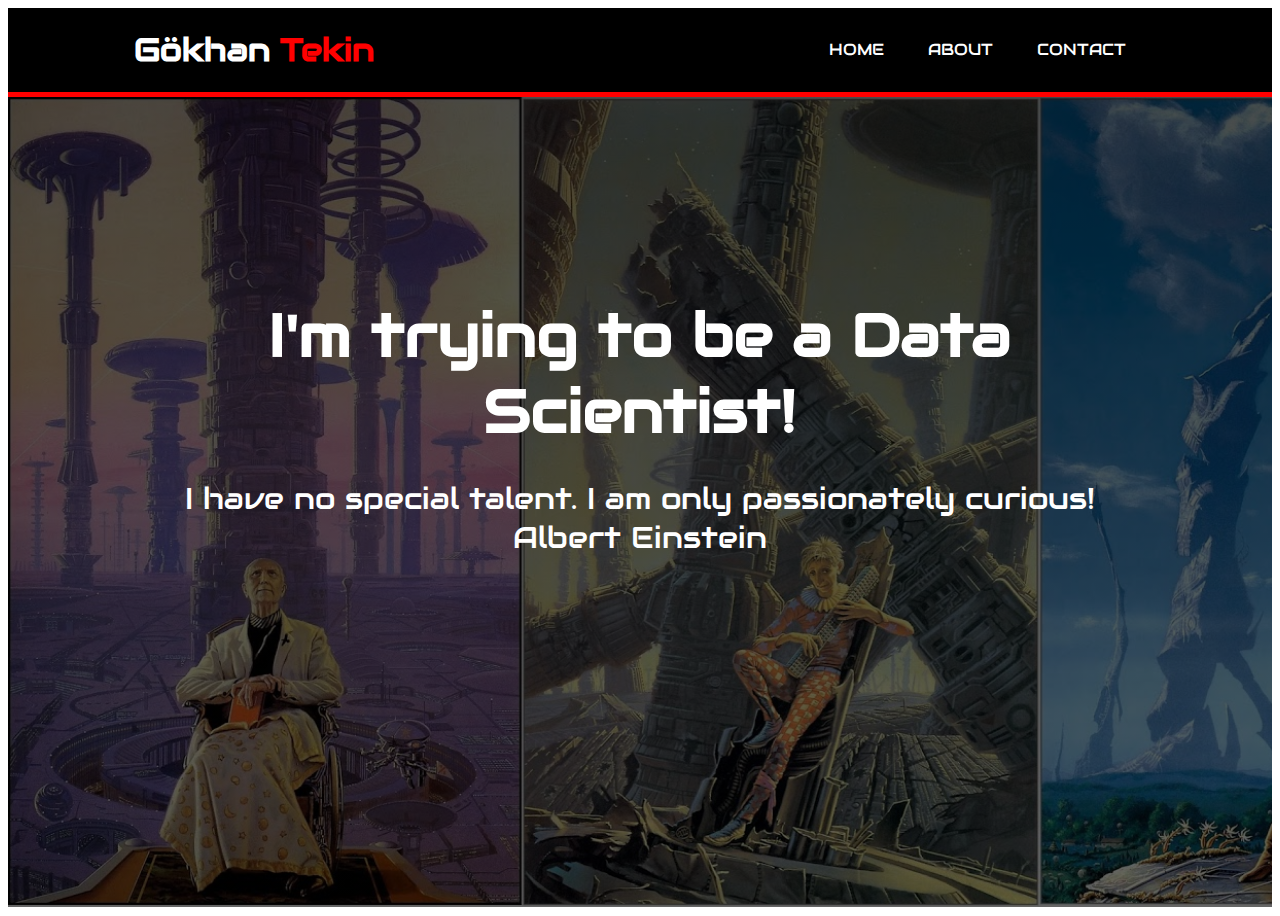
<file: index.html>
<!DOCTYPE html>
<html lang="en">

<head>
    <meta charset="UTF-8">
    <meta name="viewport" content="width=device-width, initial-scale=1.0">
    <title>Gökhan Tekin Portfolio Page</title>
    <link rel="stylesheet" href="style.css">
    <link rel="stylesheet" href="https://fonts.googleapis.com/css?family=Audiowide">
</head>

<body>
    <div id="header">
        <div class="container">
            <div id="branding">
                <h1>Gökhan <span id="spanColor">Tekin </span> </h1>
            </div>
            <div id="nav">
                <ul>
                    <li><a href="index.html" target="_blank">HOME</a></li>
                    <li><a href="about.html" target="_blank">ABOUT</a></li>
                    <li><a href="contact.html" target="_blank">CONTACT</a></li>
                </ul>
            </div>
        </div>
    </div>

    <div id="main">
        <div class="container">
            <h1>
                I'm trying to be a Data Scientist!
            </h1>
            <p>
                I have no special talent. I am only passionately curious! <br>Albert Einstein
            </p>

        </div>
    </div>
</body>

</html>
</file>
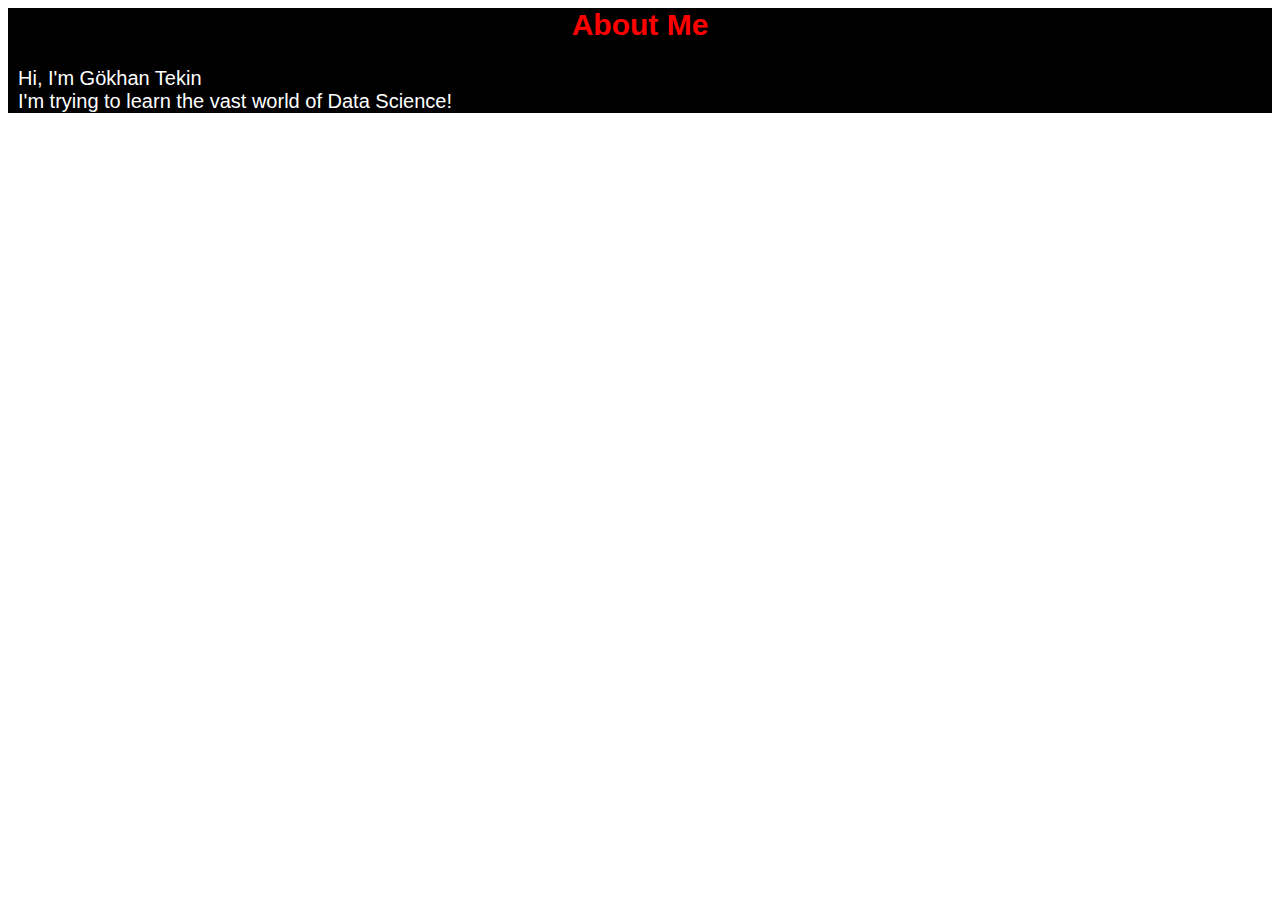
<file: about.html>
<html lang="en">

<head>
    <meta charset="UTF-8">
    <meta name="viewport" content="width=device-width, initial-scale=1.0">
    <title>About Page</title>
    <link rel="stylesheet" href="style.css">
</head>

<body>
    <div id="about">
        <h2>About Me</h2>
        <p>Hi, I'm Gökhan Tekin <br> I'm trying to learn the vast world
            of Data Science!</p>
    </div>
</body>

</html>
</file>
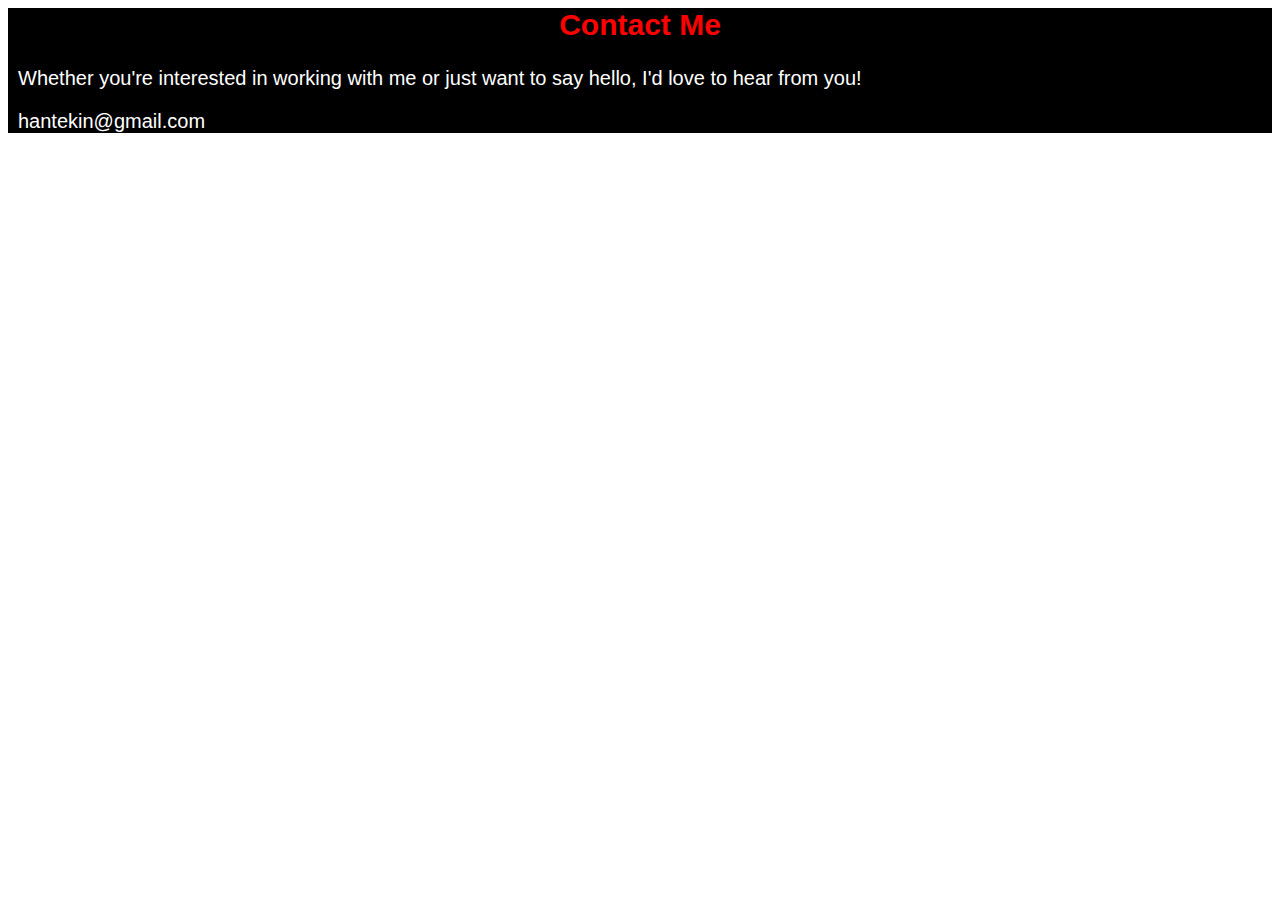
<file: contact.html>
<html lang="en">

<head>
    <meta charset="UTF-8">
    <meta name="viewport" content="width=device-width, initial-scale=1.0">
    <title>Contact Page</title>
    <link rel="stylesheet" href="style.css">
</head>

<body>
    <div id="contact">
        <h2>Contact Me</h2>
        <p>Whether you're interested in working with me or just want to say hello, I'd love to hear from you! </p>
        <p>hantekin@gmail.com</p>
    </div>

</body>

</html>
</file>
<file: style.css>
/* * {
  border: 1px solid black;
}
*/
body {
  height: 100vh;
}
.container {
  width: 80%;
  margin: auto;
  overflow: hidden;
}

ul {
  margin: 0;
  padding: 0;
}

#header {
  background-color: black;
  border-bottom: 5px solid red;
}

#header a {
  color: white;
  text-decoration: none;
}

#header .container {
  display: flex;
  justify-content: space-between;
  align-items: center;
}

#header li {
  display: inline;
  padding: 0 20px;
  font-family: "Audiowide", sans-serif;
}
#branding {
  color: white;
  font-family: "Audiowide", sans-serif;
}

#spanColor {
  color: #ff0000;
}
#main {
  background-image: linear-gradient(rgba(0, 0, 0, 0.7), rgba(0, 0, 0, 0.6)),
    url("banner3.jpg");
  background-size: cover;
  text-align: center;
  color: white;
  height: 90vh;
}

#main h1 {
  font-size: 60px;
  margin: 200px 0 10px;
  font-family: "Audiowide", sans-serif;
}

#main p {
  font-size: 30px;
  font-family: "Audiowide", sans-serif;
}

#about, #contact {
  background-color: black;
  color: white;
}
#about h2, #contact h2 {
  font-size: 30px;
  font-family: "Audiowide", sans-serif;
  text-align: center;
  color: red;
}

#about p, #contact p {
  font-size: 20px;
  font-family: "Arial", sans-serif;
  padding: 0 10px;
}
</file>
